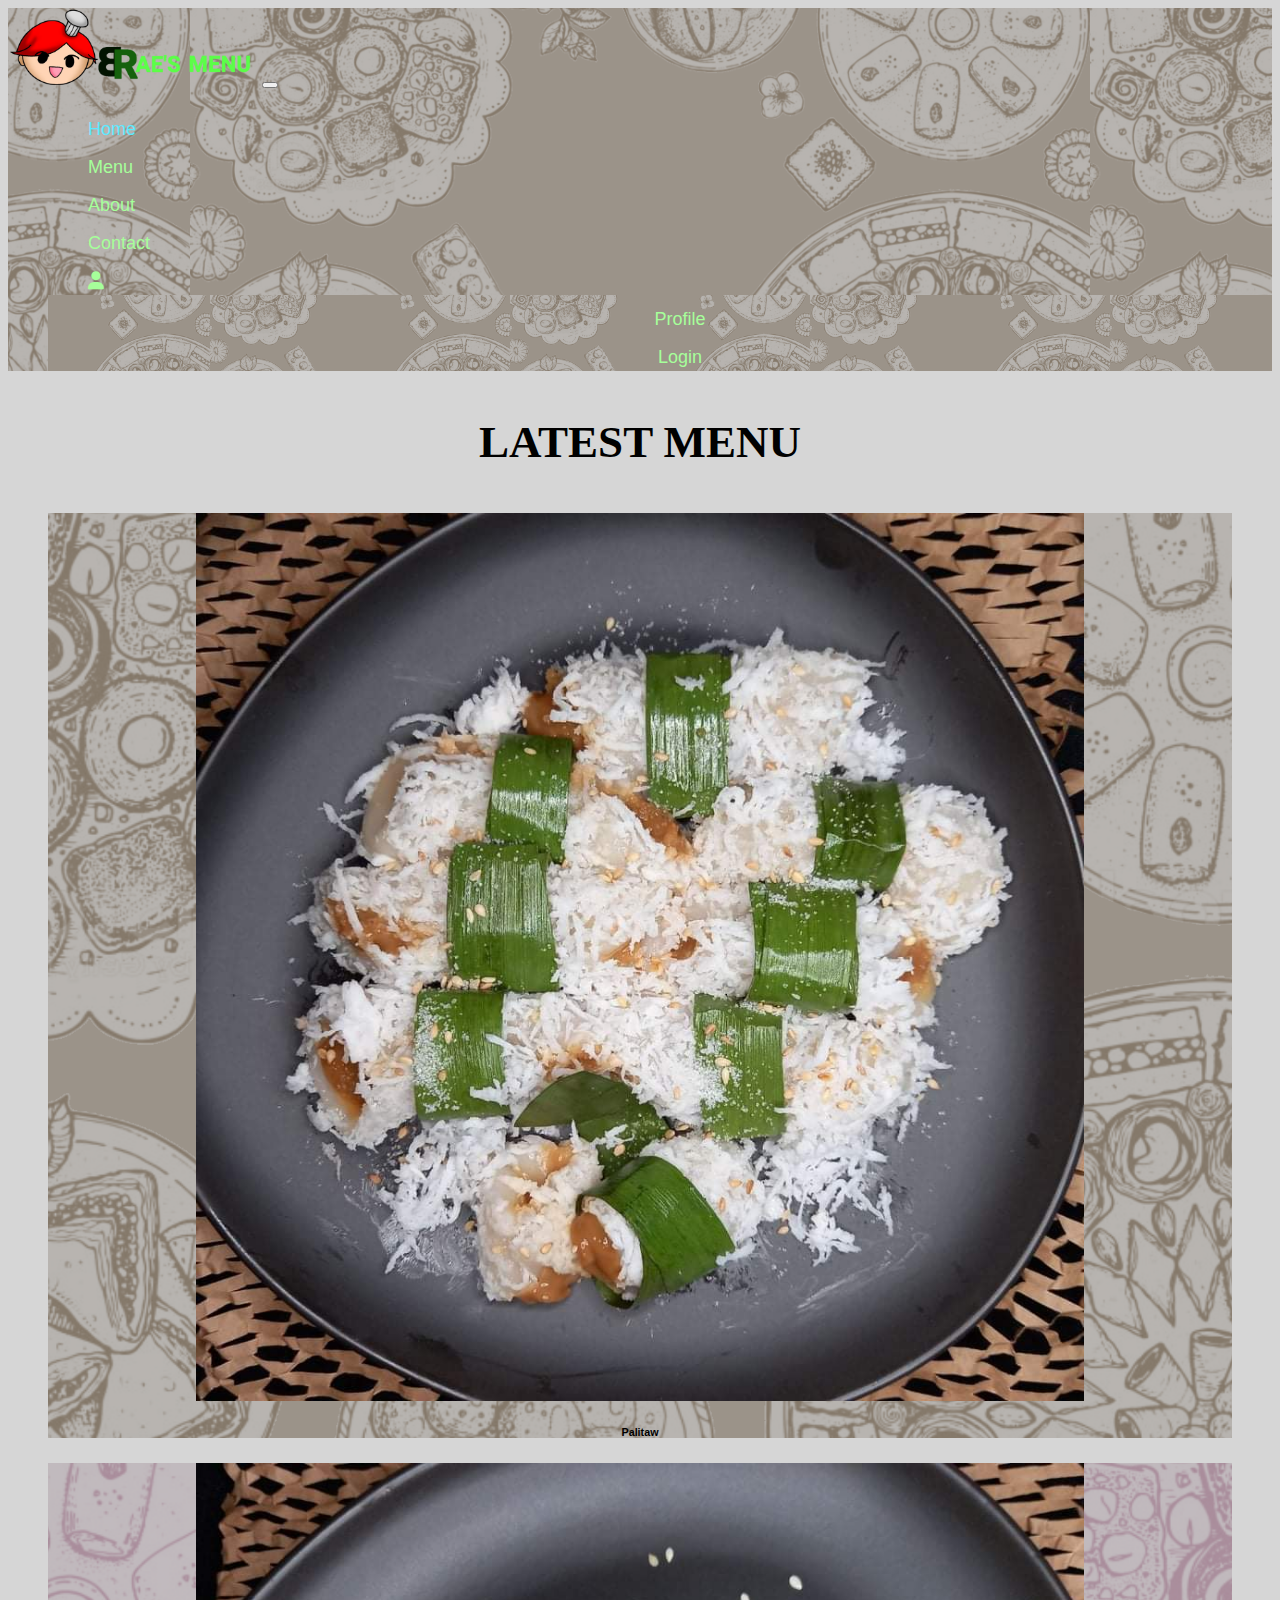
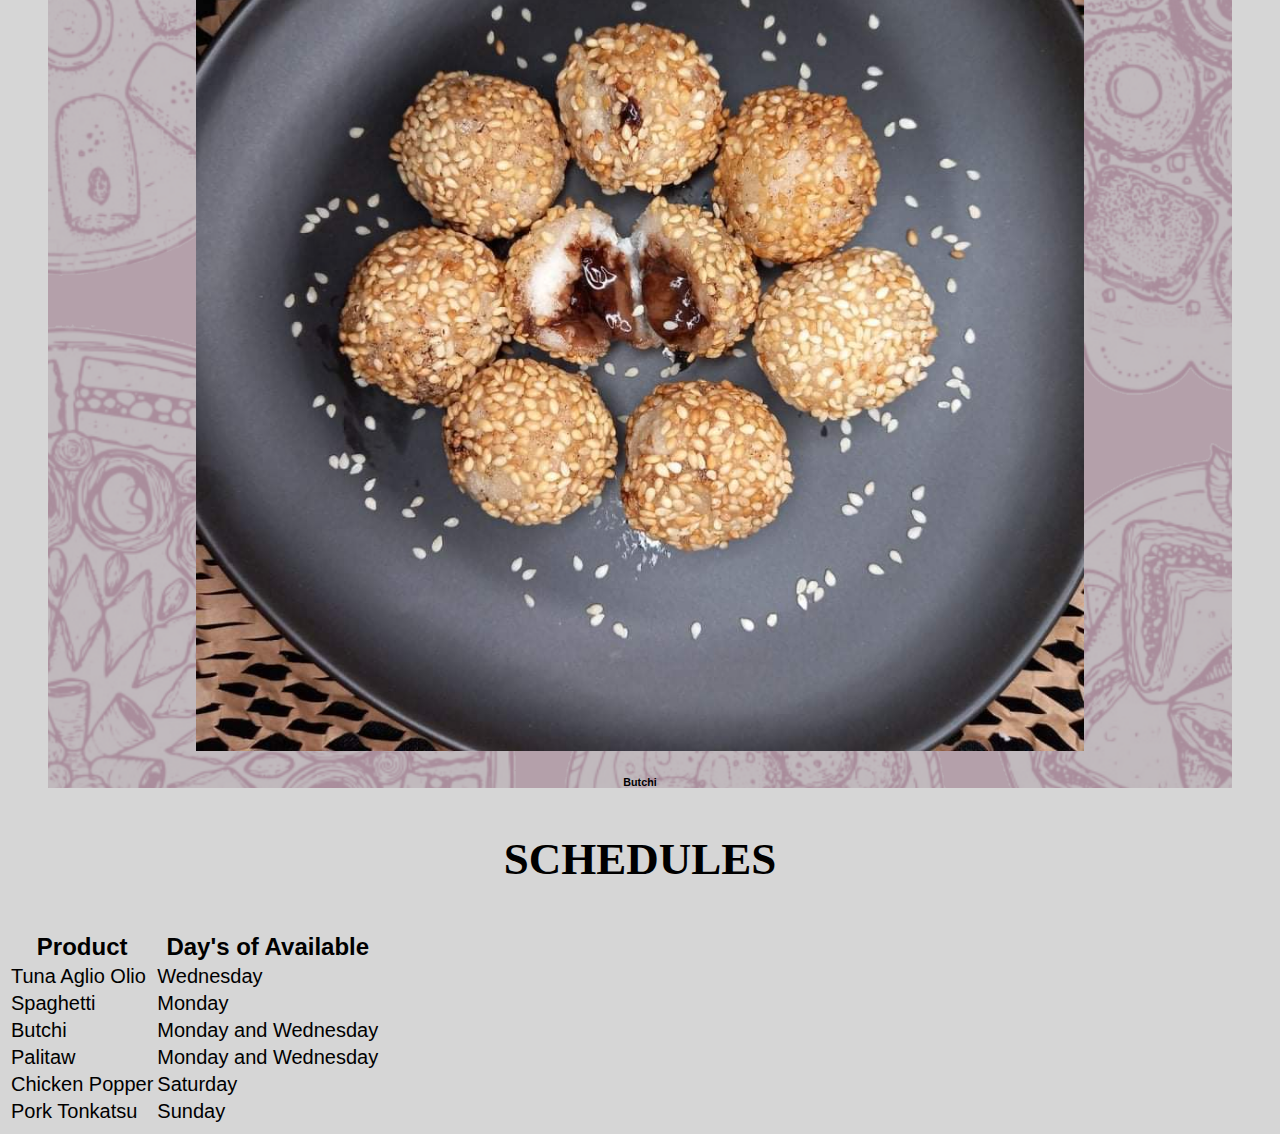
<file: index.html>
<!DOCTYPE html>
<html>
    <head>
		<meta name="viewport" content="width=device-width, initial-scale=1">
		<link rel="stylesheet" href="https://cdnjs.cloudflare.com/ajax/libs/font-awesome/6.1.1/css/all.min.css">
		<link href="https://cdn.jsdelivr.net/npm/bootstrap@5.1.3/dist/css/bootstrap.min.css" rel="stylesheet" integrity="sha384-1BmE4kWBq78iYhFldvKuhfTAU6auU8tT94WrHftjDbrCEXSU1oBoqyl2QvZ6jIW3" crossorigin="anonymous">
		<link rel="stylesheet" href=".\styles\homestyle.css">
		<link rel="stylesheet" href=".\styles\navbarstyle.css">
		<link rel="stylesheet" href=".\styles\fontstyle.css">
		<title>RAE'S MENU</title>
	</head>
	<body>	
		<div class="container">
			<div class="row navigation">
				<nav class="navbar navbar-expand-lg navbar-light bg-light">
					<a class="navbar-brand" href="#Home"><img class="logo" src="assets\logo.png" alt="Rae's Menu logo"></a>
					<button class="navbar-toggler" type="button" data-bs-toggle="collapse" data-bs-target="#navbarNav" aria-controls="navbarNav" aria-expanded="false" aria-label="Toggle navigation">
					<span class="navbar-toggler-icon"></span>
					</button>
					<div class="collapse navbar-collapse" id="navbarNav">
						<ul class="navbar-nav navi">
							 <li class="nav-item">
								<a class="active" href="#Home">Home</a>
							</li>
							<li class="nav-item">
								<a href="#">Menu</a>
							</li>
							<li class="nav-item">
								<a href="..\pages\about.html">About</a>
							</li>
							<li class="nav-item">
								<a href="..\pages\contact.html">Contact</a>
							</li>
							<li class="nav-item dropdown">
								<a class="nav-link dropdown-toggle" href="#" id="navbarDropdownMenuLink" role="button" data-bs-toggle="dropdown" aria-expanded="false"><i class="fa-solid fa-user" id="user"></i></a>
								<ul class="dropdown-menu" aria-labelledby="navbarDropdownMenuLink">
									<li><a class="dropdown-item" href="#">Profile</a></li>
									<li><a class="dropdown-item" href=".\pages\login.html">Login</a></li>
								</ul>
							</li>
						</ul>
					</div>
				</nav>
			</div>
			<div class="row productpart">
				<h3 class="h3font">LATEST MENU</h2>
				<div class="col-md-5 col-sm-12">
					<figure class="figure"  id="latestpic1">
						<img src="assets/Palitaw.jpeg" alt="Palitaw" class="product">
						<h6 class="h6font">Palitaw</h6>
					</figure>
				</div>
				<div class="col-md-2 col-sm-0"></div>
				<div class="col-md-5 col-sm-12">
					<figure class="figure"  id="latestpic2">
						<img src="assets/Butchi.jpeg" alt="Butchi" class="product">
						<h6 class="h6font">Butchi</h6>
					</figure>
				</div>
			</div>
			<div class="row schedulepart">
				<div class="col-md-12 col-sm-12">
					<h3 class="h3font">SCHEDULES</h3>
					<table class="table table-striped table-bordered">
						<thead>
						  <tr class="table-success border-dark">
							<th scope="col" class="thfont">Product</th>
							<th scope="col" class="thfont">Day's of Available</th>
						  </tr>
						</thead>
						<tbody>
						  <tr>
							<td scope="row" class="tdfont">Tuna Aglio Olio</th>
							<td class="tdfont">Wednesday</td>
						  </tr>
						  <tr>
							<td scope="row" class="tdfont">Spaghetti</th>
							<td class="tdfont">Monday</td>
						  </tr>
						  <tr>
							<td scope="row" class="tdfont">Butchi</th>
							<td class="tdfont">Monday and Wednesday</td>
						  </tr>
						  <tr>
							<td scope="row" class="tdfont">Palitaw</th>
							<td class="tdfont">Monday and Wednesday</td>
						  </tr>
						  <tr>
							<td scope="row" class="tdfont">Chicken Popper</th>
							<td class="tdfont">Saturday</td>
						  </tr>
						  <tr>
							<td scope="row" class="tdfont">Pork Tonkatsu</th>
							<td class="tdfont">Sunday</td>
						  </tr>
						</tbody>
					  </table>
				</div>
			</div>
		</div>

		<script src="https://cdnjs.cloudflare.com/ajax/libs/jquery/3.6.0/jquery.min.js"></script>
		<script src="https://cdn.jsdelivr.net/npm/bootstrap@5.1.3/dist/js/bootstrap.bundle.min.js" integrity="sha384-ka7Sk0Gln4gmtz2MlQnikT1wXgYsOg+OMhuP+IlRH9sENBO0LRn5q+8nbTov4+1p" crossorigin="anonymous"></script>
    </body>
</html>
</file>
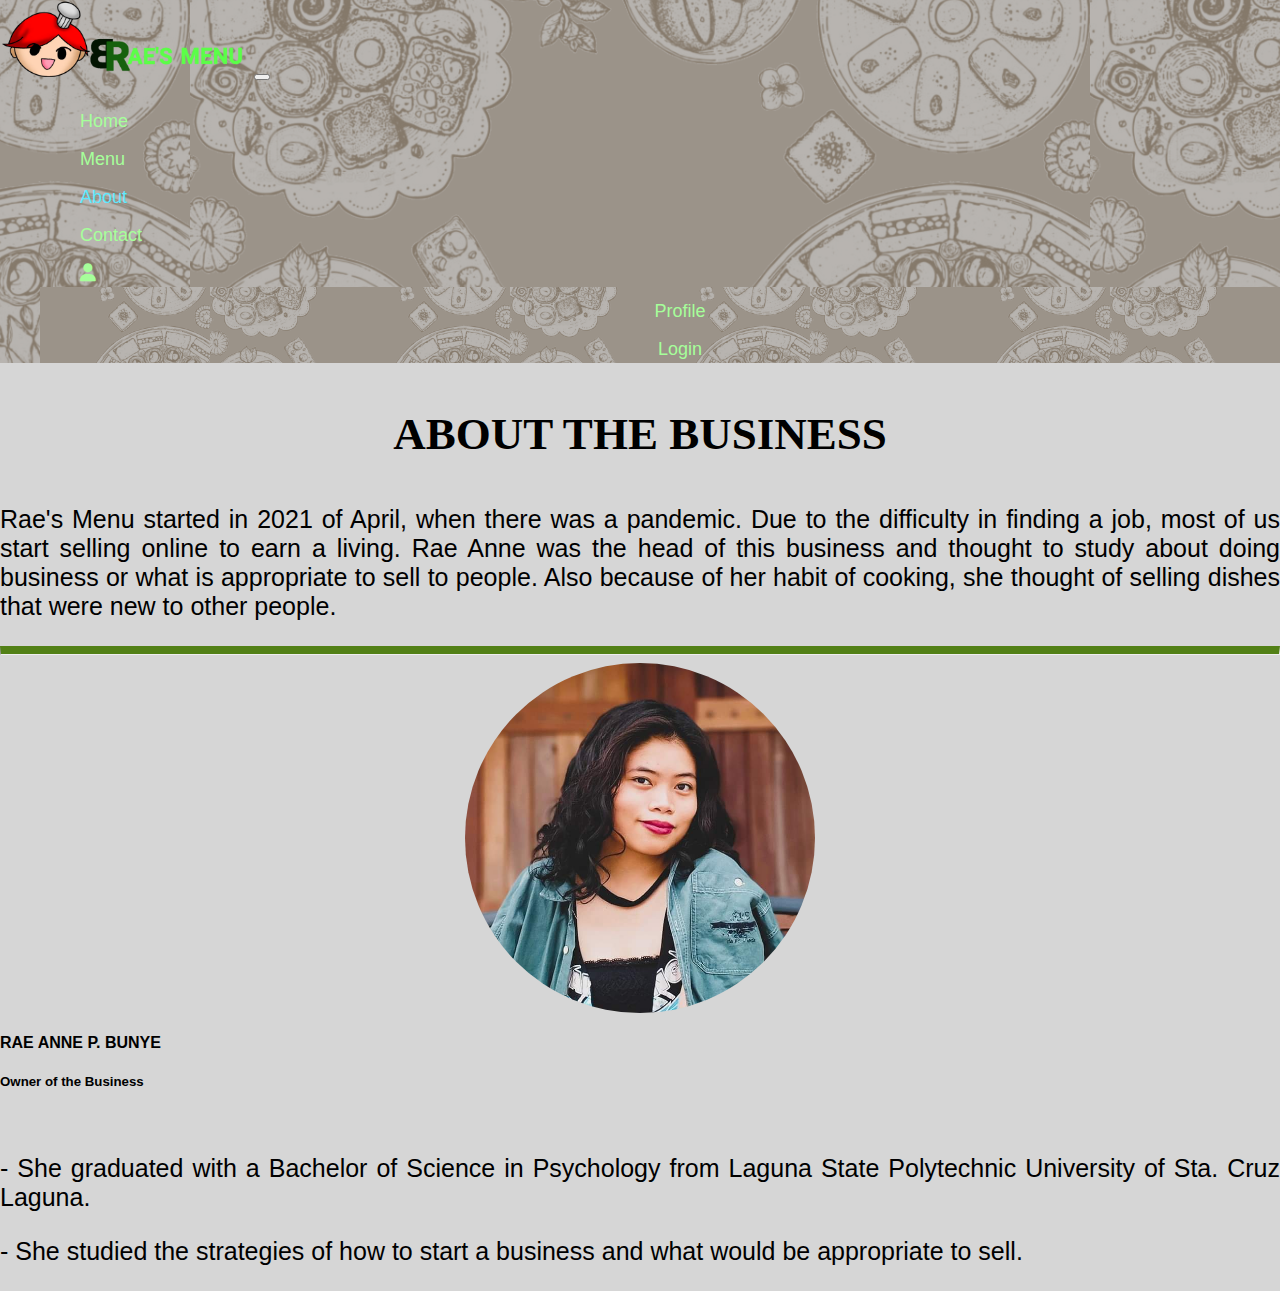
<file: pages/about.html>
<!DOCTYPE html>
<html lang="en" dir="ltr">
    <head>
        <title>ABOUT THE BUSINESS</title>
        <meta charset="UTF-8">
        <meta name="viewport" content="width=device-width, initial-scale=1.0">
        <link rel="stylesheet" href="https://cdnjs.cloudflare.com/ajax/libs/font-awesome/6.1.1/css/all.min.css">
		<link href="https://cdn.jsdelivr.net/npm/bootstrap@5.1.3/dist/css/bootstrap.min.css" rel="stylesheet" integrity="sha384-1BmE4kWBq78iYhFldvKuhfTAU6auU8tT94WrHftjDbrCEXSU1oBoqyl2QvZ6jIW3" crossorigin="anonymous">
        <link rel="stylesheet" href="..//styles/aboutstyle.css">
        <link rel="stylesheet" href="../styles/navbarstyle.css">
        <link rel="stylesheet" href="../styles/fontstyle.css">
    </head>
    <body>
        <div class="container">
            <div class="row navigation">
                <nav class="navbar navbar-expand-lg navbar-light bg-light">
                    <a class="navbar-brand" href="../index.html"><img class="logo" src="../assets/logo.png" alt="Rae's Menu logo"></a>
                    <button class="navbar-toggler" type="button" data-bs-toggle="collapse" data-bs-target="#navbarNav" aria-controls="navbarNav" aria-expanded="false" aria-label="Toggle navigation">
                    <span class="navbar-toggler-icon"></span>
                    </button>
                    <div class="collapse navbar-collapse" id="navbarNav">
                        <ul class="navbar-nav navi">
                            <li class="nav-item">
                                <a href="./Final/index.html">Home</a>
                            </li>
                            <li class="nav-item">
                                <a href="#">Menu</a>
                            </li>
                            <li class="nav-item">
                                <a class="active" href="#About">About</a>
                            </li>
                            <li class="nav-item">
                                <a href="./Final/pages/contact.html">Contact</a>
                            </li>
                            <li class="nav-item dropdown">
                                <a class="nav-link dropdown-toggle" href="#" id="navbarDropdownMenuLink" role="button" data-bs-toggle="dropdown" aria-expanded="false"><i class="fa-solid fa-user" id="user"></i></a>
                                <ul class="dropdown-menu" aria-labelledby="navbarDropdownMenuLink">
                                    <li><a class="dropdown-item" href="#">Profile</a></li>
                                    <li><a class="dropdown-item" href="../pages/login.html">Login</a></li>
                                </ul>
                            </li>
                        </ul>
                    </div>
                </nav>
            </div>
        </div>
    </div>	
    <div class="container">
        <div class="businessAbout">
            <div class="row">
                <div class="col-md-12 col-sm-12">
                    <h3 class="h3font">ABOUT THE BUSINESS</h3>
                </div>
            </div>
            <div class="row">
                <div class="col-md-12 col-sm-12">
                    <p class="parafont">   Rae's Menu started in 2021 of April, when there was a pandemic. Due to
                      the difficulty in finding a job, most of us start selling online to earn a living.
                      Rae Anne was the head of this business and thought to study about doing business
                      or what is appropriate to sell to people. Also because of her habit of cooking,
                       she thought of selling dishes that were new to other people.
                    </p>
              </div>
            </div>
        </div>
        <hr style="border-top: 8px solid #528016">
        <div class="ownerAbout">
            <div class="row">
                <div class="col-md-5 col-sm-12">
                  <img src="../assets/Client.jpeg" alt="Business Owner" class="owner">
                </div>
                <div class="col-md-6 col-sm-12">
                  <h4 class="h4font">RAE ANNE P. BUNYE</h4>
                  <h5 class="h5font">Owner of the Business</h5>
                  <br>
                      <p class="parafont">- She graduated with a Bachelor of Science in Psychology from Laguna State Polytechnic University of Sta. Cruz Laguna.</p>
                      <p class="parafont">- She studied the strategies of how to start a business and what would be appropriate to sell.</p>
                </div>
            </div>
        </div>

        <script src="https://cdnjs.cloudflare.com/ajax/libs/jquery/3.6.0/jquery.min.js"></script>
		<script src="https://cdn.jsdelivr.net/npm/bootstrap@5.1.3/dist/js/bootstrap.bundle.min.js" integrity="sha384-ka7Sk0Gln4gmtz2MlQnikT1wXgYsOg+OMhuP+IlRH9sENBO0LRn5q+8nbTov4+1p" crossorigin="anonymous"></script>
    </body>
</html>
</file>
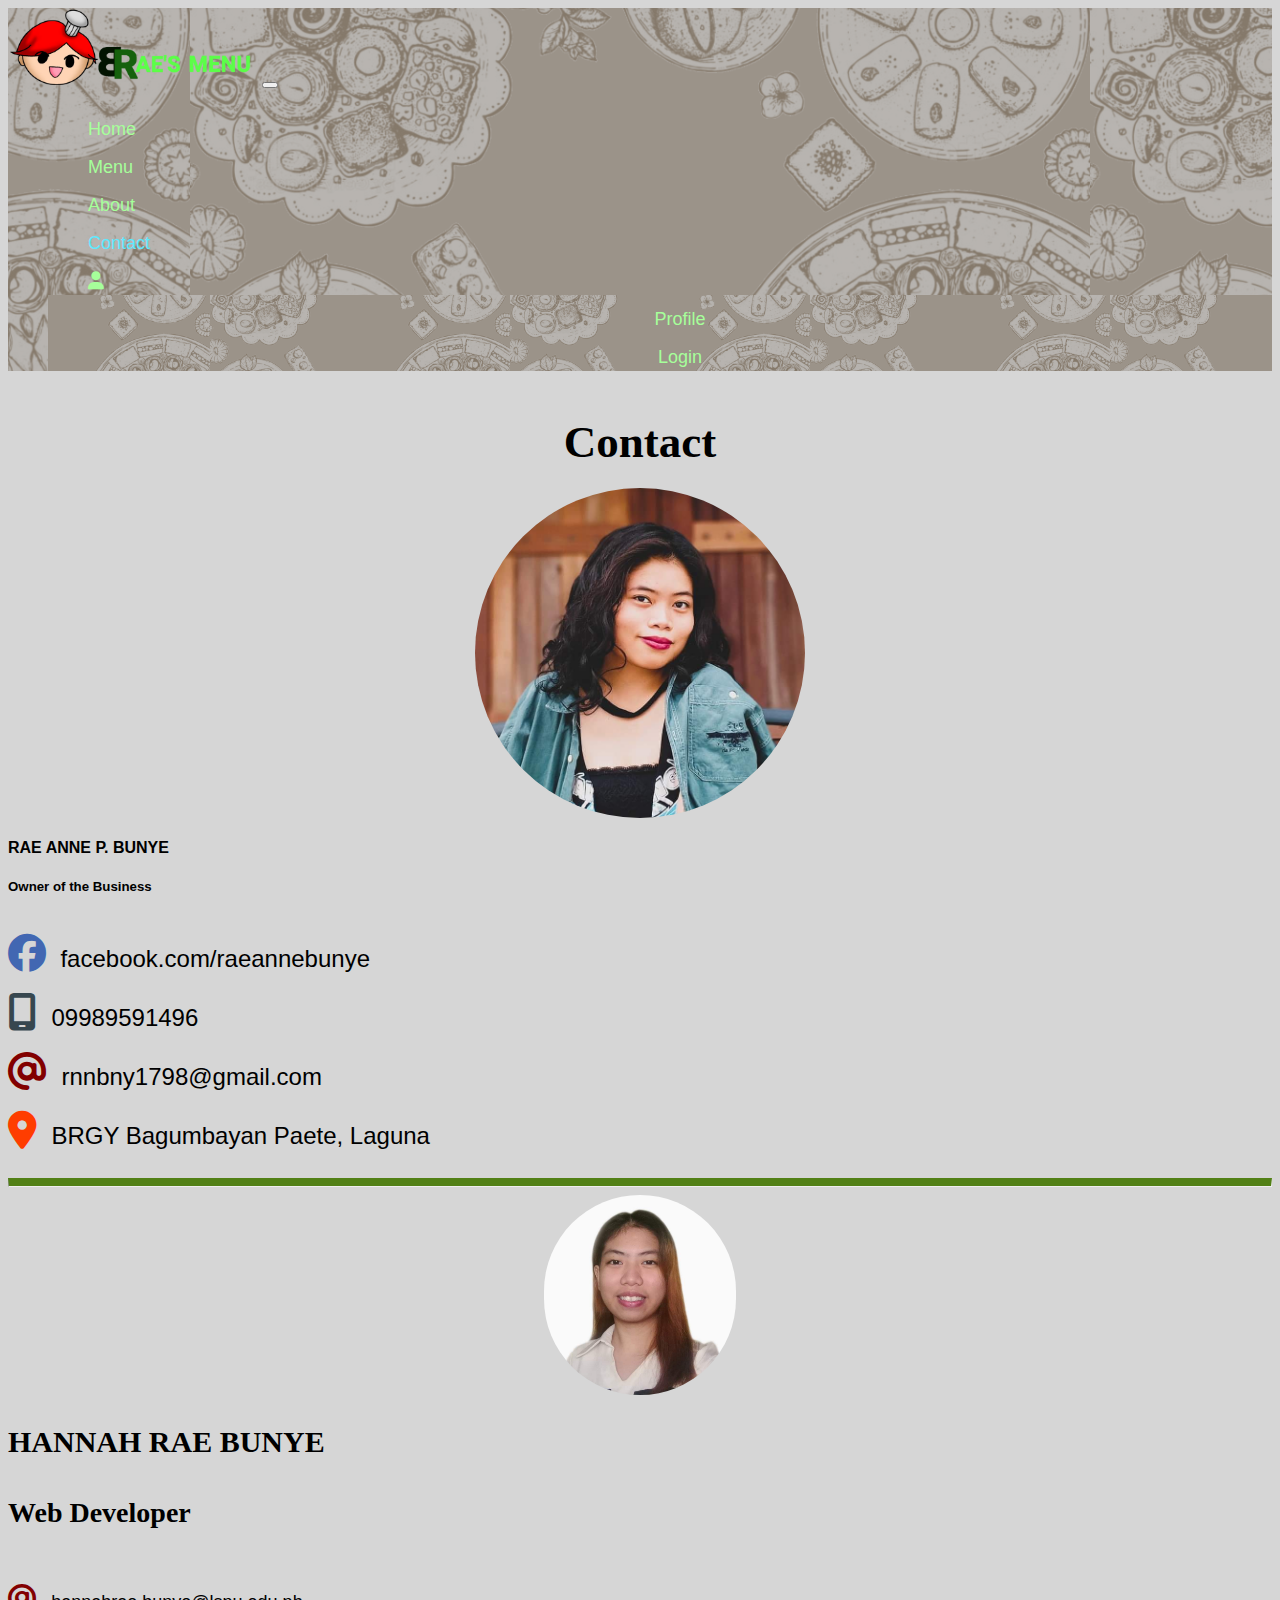
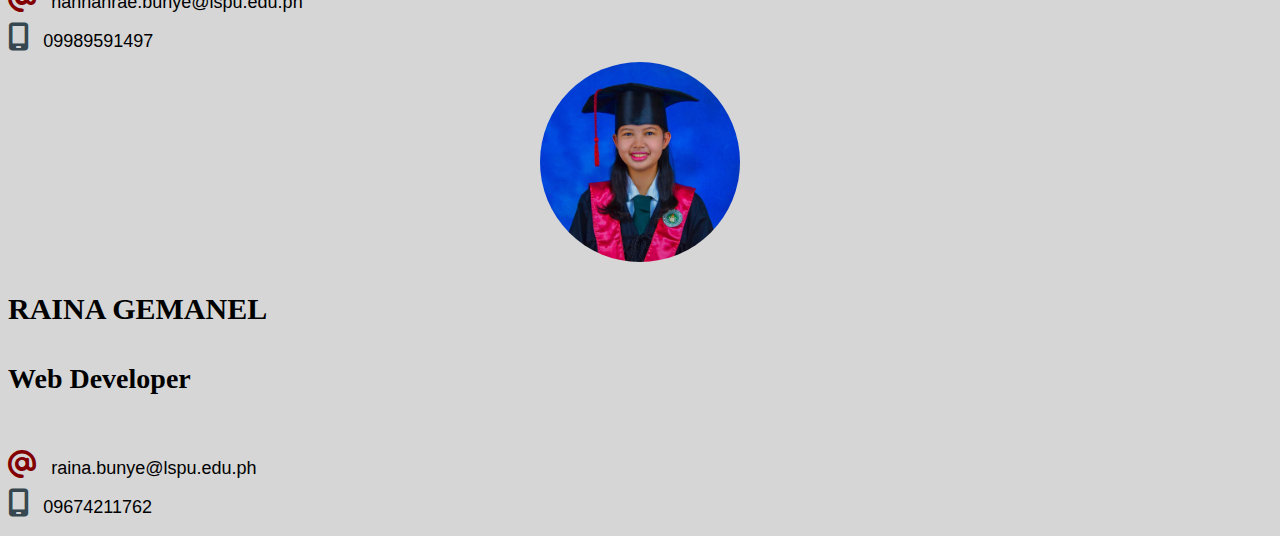
<file: pages/contact.html>
<!DOCTYPE html>
<html>
    <head>
        <title>About</title>
        <meta charset="UTF-8">
        <meta name="viewport" content="width=device-width, initial-scale=1.0">
        <link rel="stylesheet" href="https://cdnjs.cloudflare.com/ajax/libs/font-awesome/6.1.1/css/all.min.css">
		<link href="https://cdn.jsdelivr.net/npm/bootstrap@5.1.3/dist/css/bootstrap.min.css" rel="stylesheet" integrity="sha384-1BmE4kWBq78iYhFldvKuhfTAU6auU8tT94WrHftjDbrCEXSU1oBoqyl2QvZ6jIW3" crossorigin="anonymous">
        <link rel="stylesheet" href="../styles/contactstyle.css">
        <link rel="stylesheet" href="../styles/navbarstyle.css">
        <link rel="stylesheet" href="../styles/fontstyle.css">
    </head>
    <body>
        <div class="container">
            <div class="row navigation">
                <nav class="navbar navbar-expand-lg navbar-light bg-light">
                    <a class="navbar-brand" href="../index.html"><img class="logo" src="../assets/logo.png" alt="Rae's Menu logo"></a>
                    <button class="navbar-toggler" type="button" data-bs-toggle="collapse" data-bs-target="#navbarNav" aria-controls="navbarNav" aria-expanded="false" aria-label="Toggle navigation">
                    <span class="navbar-toggler-icon"></span>
                    </button>
                    <div class="collapse navbar-collapse" id="navbarNav">
                        <ul class="navbar-nav navi">
                             <li class="nav-item">
                                <a href="../index.html">Home</a>
                            </li>
                            <li class="nav-item">
                                <a href="#">Menu</a>
                            </li>
                            <li class="nav-item">
                                <a href="about.html">About</a>
                            </li>
                            <li class="nav-item">
                                <a class="active" href="#Contact">Contact</a>
                            </li>
                            <li class="nav-item dropdown">
                                <a class="nav-link dropdown-toggle" href="#" id="navbarDropdownMenuLink" role="button" data-bs-toggle="dropdown" aria-expanded="false"><i class="fa-solid fa-user" id="user"></i></a>
                                <ul class="dropdown-menu" aria-labelledby="navbarDropdownMenuLink">
                                    <li><a class="dropdown-item" href="#">Profile</a></li>
                                    <li><a class="dropdown-item" href="./login.html">Login</a></li>
                                </ul>
                            </li>
                        </ul>
                    </div>
                </nav>
            </div>
            <div class="row">
                <div class="col-md-12 col-sm-12">
                    <h3 class="h3font">Contact</h3>
                </div>
            </div>
            <div class="row ownerContact">
                <div class="col-md-5 col-sm-12">
                  <img src="../assets/Client.jpeg" alt="Business Owner" class="owner">
                </div>
                <div class="col-md-6 col-sm-12">
                    <h4 class="h4font">RAE ANNE P. BUNYE</h4>
                    <h5 class="h5font">Owner of the Business</h5>
                    <br>
                    <div class="row">
                        <div class="col-md-12 col-sm-12 list1">
                            <a href="https://www.facebook.com/raeannebunye" target="_blank" class="items">
                                <i class="fa-brands fa-facebook" id="facebook"></i>
                                <span class="text">facebook.com/raeannebunye</span>
                            </a>
                        </div>
                        <div class="col-md-12 col-sm-12">
                            <a href="tel:09989591496" class="items">
                                <i class="fa-solid fa-mobile-screen num"></i>
                                <span class="text">09989591496</span>
                            </a>
                        </div>
                        <div class="col-md-12 col-sm-12 list2">
                            <a href="mailto:rnnbny1798@gmail.com" class="items">
                                <i class="fa-solid fa-at email"></i>
                                <span class="text">rnnbny1798@gmail.com</span>
                            </a>
                        </div>
                        <div class="col-md-12 col-sm-12">
                            <a href="https://goo.gl/maps/N75thUaGB4Xv1Jxg9" target="_blank" class="items">
                                <i class="fa-solid fa-location-dot"  id="location"></i>
                                <span class="text">BRGY Bagumbayan Paete, Laguna</span>
                            </a>
                        </div>
                    </div>  
                </div>
            </div>
            <hr style="border-top: 8px solid #528016">
            <div class="row developerContact">
                <div class="col-md-2 col-sm-12">
                  <img src="../assets/Bunye.jpeg" alt="Business Owner" class="developer">
                </div>
                <div class="col-md-4 col-sm-12">
                    <h3>HANNAH RAE BUNYE</h3>
                    <h4>Web Developer</h4>
                    <br>
                    <div class="row">
                        <div class="col-md-12 col-sm-12 list2">
                            <a href="mailto:hannahrae.bunye@lspu.edu.ph" class="items">
                                <i class="fa-solid fa-at email"></i>
                                <span class="text">hannahrae.bunye@lspu.edu.ph</span>
                            </a>
                        </div>
                        <div class="col-md-12 col-sm-12">
                            <a href="tel:09989591496" class="items">
                                <i class="fa-solid fa-mobile-screen num"></i>
                                <span class="text">09989591497</span>
                            </a>
                        </div>
                    </div>  
                </div>
                <div class="col-md-2 col-sm-12">
                    <img src="../assets/Gemanel.jpeg" alt="Business Owner" class="developer">
                  </div>
                  <div class="col-md-4 col-sm-12">
                      <h3>RAINA GEMANEL</h3>
                      <h4>Web Developer</h4>
                      <br>
                      <div class="row">
                        <div class="col-md-12 col-sm-12 list2">
                            <a href="mailto:raina.bunye@lspu.edu.ph" class="items">
                                <i class="fa-solid fa-at email"></i>
                                <span class="text">raina.bunye@lspu.edu.ph</span>
                            </a>
                        </div>
                        <div class="col-md-12 col-sm-12">
                            <a href="tel:09989591496" class="items">
                                <i class="fa-solid fa-mobile-screen num"></i>
                                <span class="text">09674211762</span>
                            </a>
                          </div>
                      </div>  
                  </div>
            </div>
        </div>
    </div>
        </div>	
                

        <script src="https://cdnjs.cloudflare.com/ajax/libs/jquery/3.6.0/jquery.min.js"></script>
		<script src="https://cdn.jsdelivr.net/npm/bootstrap@5.1.3/dist/js/bootstrap.bundle.min.js" integrity="sha384-ka7Sk0Gln4gmtz2MlQnikT1wXgYsOg+OMhuP+IlRH9sENBO0LRn5q+8nbTov4+1p" crossorigin="anonymous"></script>
    </body>
</html>
</file>
<file: styles/aboutstyle.css>
*{
    box-sizing: border-box;
    font-family:Arial, Helvetica, sans-serif;
}
body{
    background-color: #D6D6D6;
    margin:0;
}
.ownerAbout .owner{
    display:block;
    height:350px;
    width:auto;
    border-radius: 500px;
    margin-left:auto;
    margin-right:auto;
}
@media screen and (max-width: 800px){
    .ownerAbout .owner{
        height:250px;
        width:auto;
        margin-bottom:20px;
    }
 }
</file>
<file: styles/navbarstyle.css>
*{
    font-family:Arial, Helvetica, sans-serif;
}
.navbar{
    background-image: url("../assets/BG1.png");
    background-position: center;
    background-repeat: 2px;
    background-size: 900px;
}
.navigation a .logo{
    height: auto;
    width: 250px;
}
.navigation li{
	display: block;
}
.navigation li a{
    display: inline-block;
    padding-left: 40px;
    padding-top: 10px;
    color: #A6FF9A;
    font-weight: 400;
    font-size: 18px;
    line-height: 28px;
    text-decoration: none;
    margin-left:auto;
    margin-right:auto;
    text-align:center;
}
.navigation li a:hover{
    color:#FFF6BC;
}
.navigation li a.active{
    color: #5EE9FF;
}
.navigation .dropdown-menu{
    background-image: url("../assets/BG1.png");
    background-position: center;
    background-size: 300px;
}
.navigation #navbarDropdownMenuLink{
    color: #A6FF9A;
    padding-left: 40px;
    margin-left:auto;
    margin-right:auto;
}
.navigation .dropdown-menu li{
    display:block;
    text-decoration: none;
    text-align:center;
}
.navigation .dropdown-item{
    display:block;
    padding-left: 0;
    text-align:center;
    margin-left:auto;
    margin-right:auto;
}
.navigation .dropdown-item:hover{
    background-color:rgb(149, 164, 251, 0.50);
}
@media screen and (max-width: 800px){
    .navigation li a{
        display: block;
        padding-left:0;
        padding-top: 0;
        text-align:center;
    }
    .navigation #navbarDropdownMenuLink{
        padding-left: 0;
        text-align:center;
    }
    .navigation .dropdown-menu{
        background-size: 540px;
    }
}
</file>
<file: styles/fontstyle.css>
.h3font, .namefont, .devprt-name-font{
    font-family:Georgia, 'Times New Roman', Times, serif;
}
.statusfont, .productfont, .devprt-status-font{
    font-family: Arial, Helvetica, sans-serif;
}
.h3font{
    font-size:45px;
    text-align: center;
}
.namefont{
    font-size:38px;
    text-align: justify;
}
.statusfont{
    font-size:30px;
    text-align: justify;
}
.productfont{
    font-size:28px;
    text-align: center;
    margin-left:auto;
    margin-right:auto;
    font-weight: 600;
}
.parafont{
    font-size:25px;
    text-align: justify;
}
.thfont{
    font-size:24px;
    text-align:center;
}
.tdfont{
    font-size:20px;
}
.devprt-name-font{
    font-size:28px;
    text-align: justify;
}
.devprt-status-font{
    font-size:24px;
    text-align: justify;
}
@media screen and (max-width: 800px){
    .h3font{
        font-size:35px;
        text-align: center;
    }
    .namefont{
        font-size:30px;
        text-align: center;
    }
    .statusfont{
        font-size:20px;
        text-align: center;
    }
    .productfont{
        font-size:20px;
    }
    .parafont{
        font-size:18px;
    }
    .thfont{
        font-size:18px;
    }
    .tdfont{
        font-size:15px;
    }
    .devprt-name-font{
        font-size:20px;
        text-align: center;
    }
    .devprt-status-font{
        font-size:18px;
        text-align: center;
    }
}
</file>
<file: styles/contactstyle.css>
*{
    box-sizing: border-box;
    font-family:Arial, Helvetica, sans-serif;
}
body{
    background:#D6D6D6;
}
h3{
    margin-bottom:20px;
}

/*Business Owner's Part*/
.ownerContact .owner{
    display:block;
    height:330px;
    width:auto;
    margin-left:auto;
    margin-right:auto;
    border-radius: 500px;
}
.ownerContact .items{
    text-decoration: none;
    display: inline-block;
    margin-bottom:20px;
}
.ownerContact .text{
    color:#000000;
    font-family: Arial, Helvetica, sans-serif;
    font-size: 24px;
    padding-left:10px;
}
.ownerContact i{
    font-size:38px;
}
.ownerContact #facebook{
    color:#4267B2;
}
.ownerContact .num{
    color:#37474F;
}
.ownerContact .email{
    color:#820000;
}
.ownerContact #location{
    color:#FF3D00;
}

/*Developer's Part*/
.developerContact .developer{
    display:block;
    height:200px;
    width:auto;
    margin-left:auto;
    margin-right:auto;
    border-radius: 500px;
}
.developerContact h3{
    font-family:Georgia, 'Times New Roman', Times, serif;
    font-weight:500px;
    font-size:30px;
}
.developerContact h4{
    font-family:Georgia, 'Times New Roman', Times, serif;
    font-size:28px;
}
.developerContact a{
    font-family: Arial, Helvetica, sans-serif;
    font-size: 15px;
}
.developerContact .items{
    text-decoration: none;
    display: inline-block;
    margin-bottom:10px;
}
.developerContact .text{
    color:#000000;
    font-family: Arial, Helvetica, sans-serif;
    font-size: 18px;
    padding-left:10px;
}
.developerContact i{
    font-size:28px;
}
.developerContact .email{
    color:#820000;
}
.developerContact .num{
    color:#37474F;
}
@media screen and (max-width: 800px){
    h2{
        font-size:40px;
    }
    /*Business Owner's Part*/
    .ownerContact .owner{
        height:300px;
        width:auto;
    }
    .ownerContact h3{
        margin-top:10px;
        font-size:35px;
        text-align: center;
    }
    .ownerContact h4{
        font-size:25px;
        text-align: center;
    }
    .ownerContact .text{
        font-size: 18px;
    }
    .ownerContact i{
        font-size:28px;
        margin-left:90px;
    }

    /*Developer's Part*/
    .developerContact .developer{
        height:190px;
        width:auto;
    }
    .developerContact h3{
        margin-top:10px;
        font-size:28px;
        text-align: center;
    }
    .developerContact h4{
        font-size:24px;
        text-align: center;
    }
    .developerContact .text{
        font-size: 18px;
    }
    .developerContact i{
        font-size:28px;
        margin-left:120px;
    }
}
</file>
